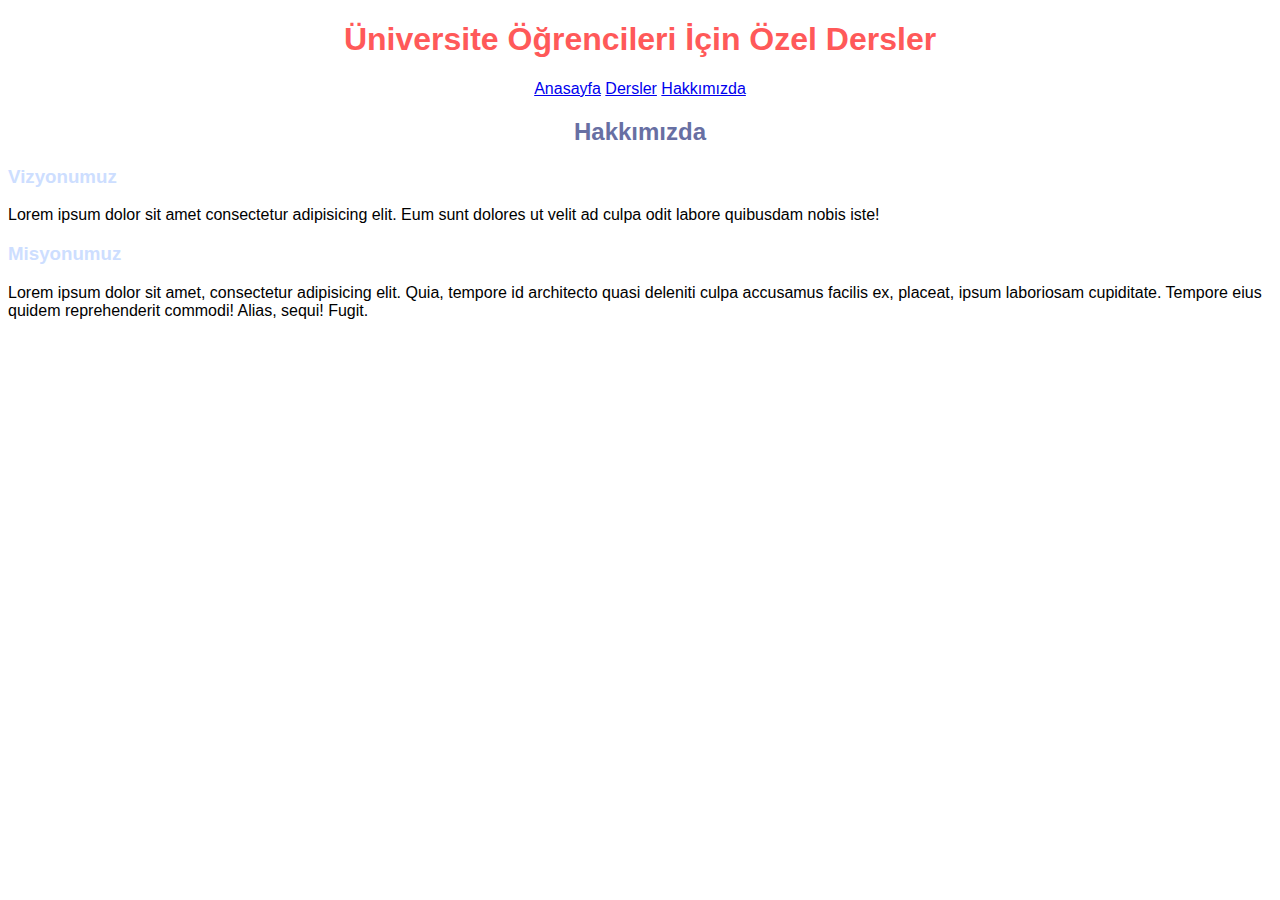
<file: about-us.html>
<!DOCTYPE html>
<html lang="en">
<head>
    <meta charset="UTF-8">
    <meta http-equiv="X-UA-Compatible" content="IE=edge">
    <meta name="viewport" content="width=device-width, initial-scale=1.0">
    <title>Hakkımızda</title>
    <link rel="stylesheet" type="text/css" href="style.css">

</head>
<body style="font-family: Arial, Helvetica, sans-serif;">
    <!-- Navbar Start -->
    <header>
        <nav style="text-align: center;">
            <h1 class="firsthead">Üniversite Öğrencileri İçin Özel Dersler</h1>
                    <a href="index.html">Anasayfa</a>
                    <a href="lessons.html">Dersler</a>
                    <a href="about-us.html">Hakkımızda</a>
        </nav>
    </header>
    <!-- Navbar End -->
<!-- Article Start -->
<article>
    <h2 class="second-head" style="text-align: center;">Hakkımızda</h2>
    <h3 class="thirdhead">
        Vizyonumuz
    </h3>
    
    <p>Lorem ipsum dolor sit amet consectetur adipisicing elit. Eum sunt dolores ut velit ad culpa odit labore quibusdam nobis iste!</p>
    <h3 class="thirdhead">
        Misyonumuz
    </h3>
    
    <p>Lorem ipsum dolor sit amet, consectetur adipisicing elit. Quia, tempore id architecto quasi deleniti culpa accusamus facilis ex, placeat, ipsum laboriosam cupiditate. Tempore eius quidem reprehenderit commodi! Alias, sequi! Fugit.</p>
    
</article>
<!-- Article End -->
</body>
</html>
</file>
<file: style.css>
.firsthead{
  color: #FF5959;  
}

.second-head{
    color:#676FA3 ;
}
.thirdhead{
    color:#CDDEFF ;
}
</file>
